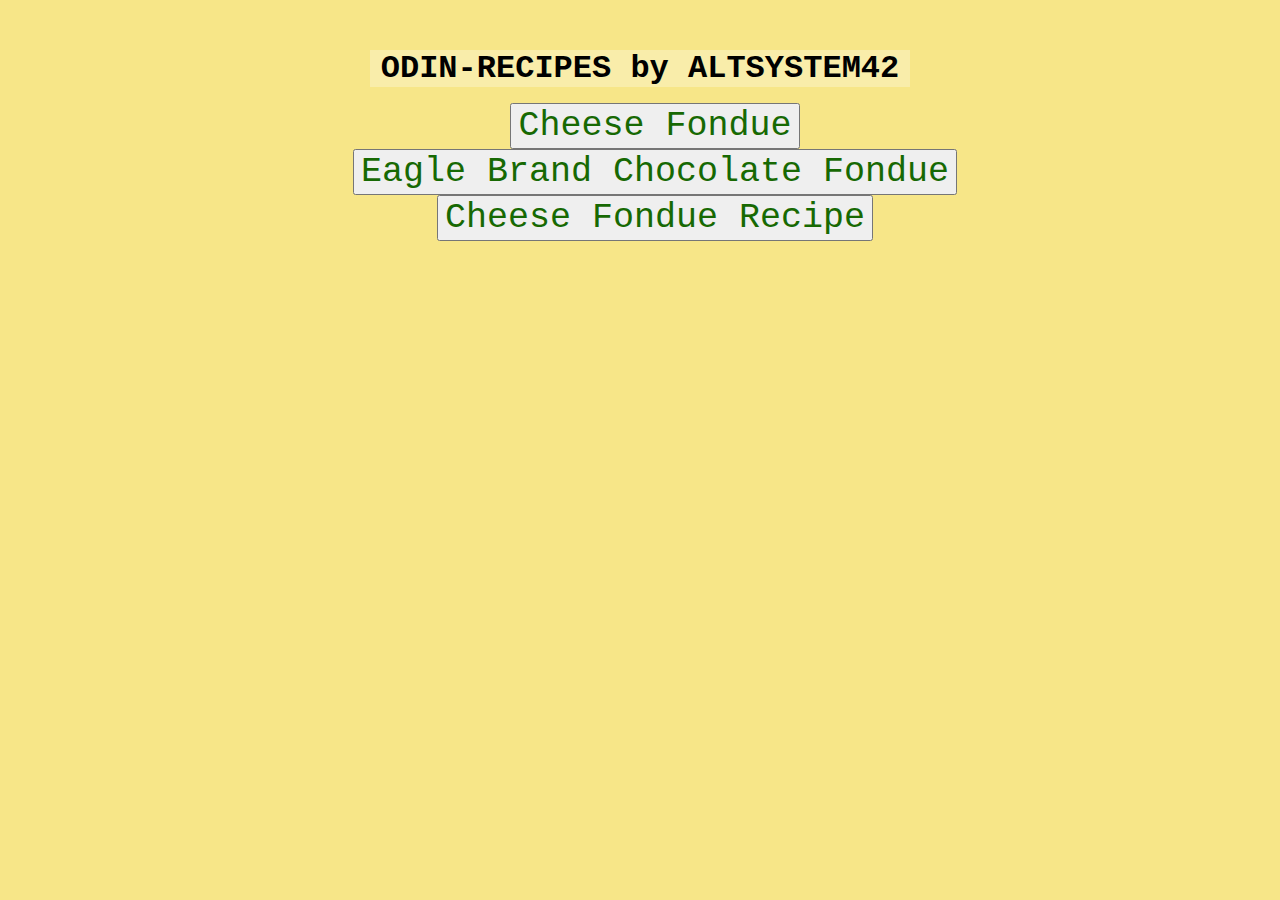
<file: index.html>
<!DOCTYPE html>
<html lang="en">
<head>
    <meta charset="UTF-8">
    <meta name="viewport" content="width=device-width, initial-scale=1.0">
    <link rel="stylesheet" href="style.css" />
    <title>odin-recipes</title>
</head>
<body class="body-page">
    <h1 class ="title-page">ODIN-RECIPES by ALTSYSTEM42</h1>
    <ul class="tab"><li class="opt"><a href="./recipes/cheese-fondue.html"><button>Cheese Fondue</button></a></li>
    <li class="opt"><a href="./recipes/eagle-brand-chocolate-fondue.html"><button>Eagle Brand Chocolate Fondue</button></a></li>
    <li class = "opt"><a href="./recipes/beer-cheese-fondue.html"><button>Cheese Fondue Recipe</button></a></li>
    </ul>
</body>
</html>
</file>
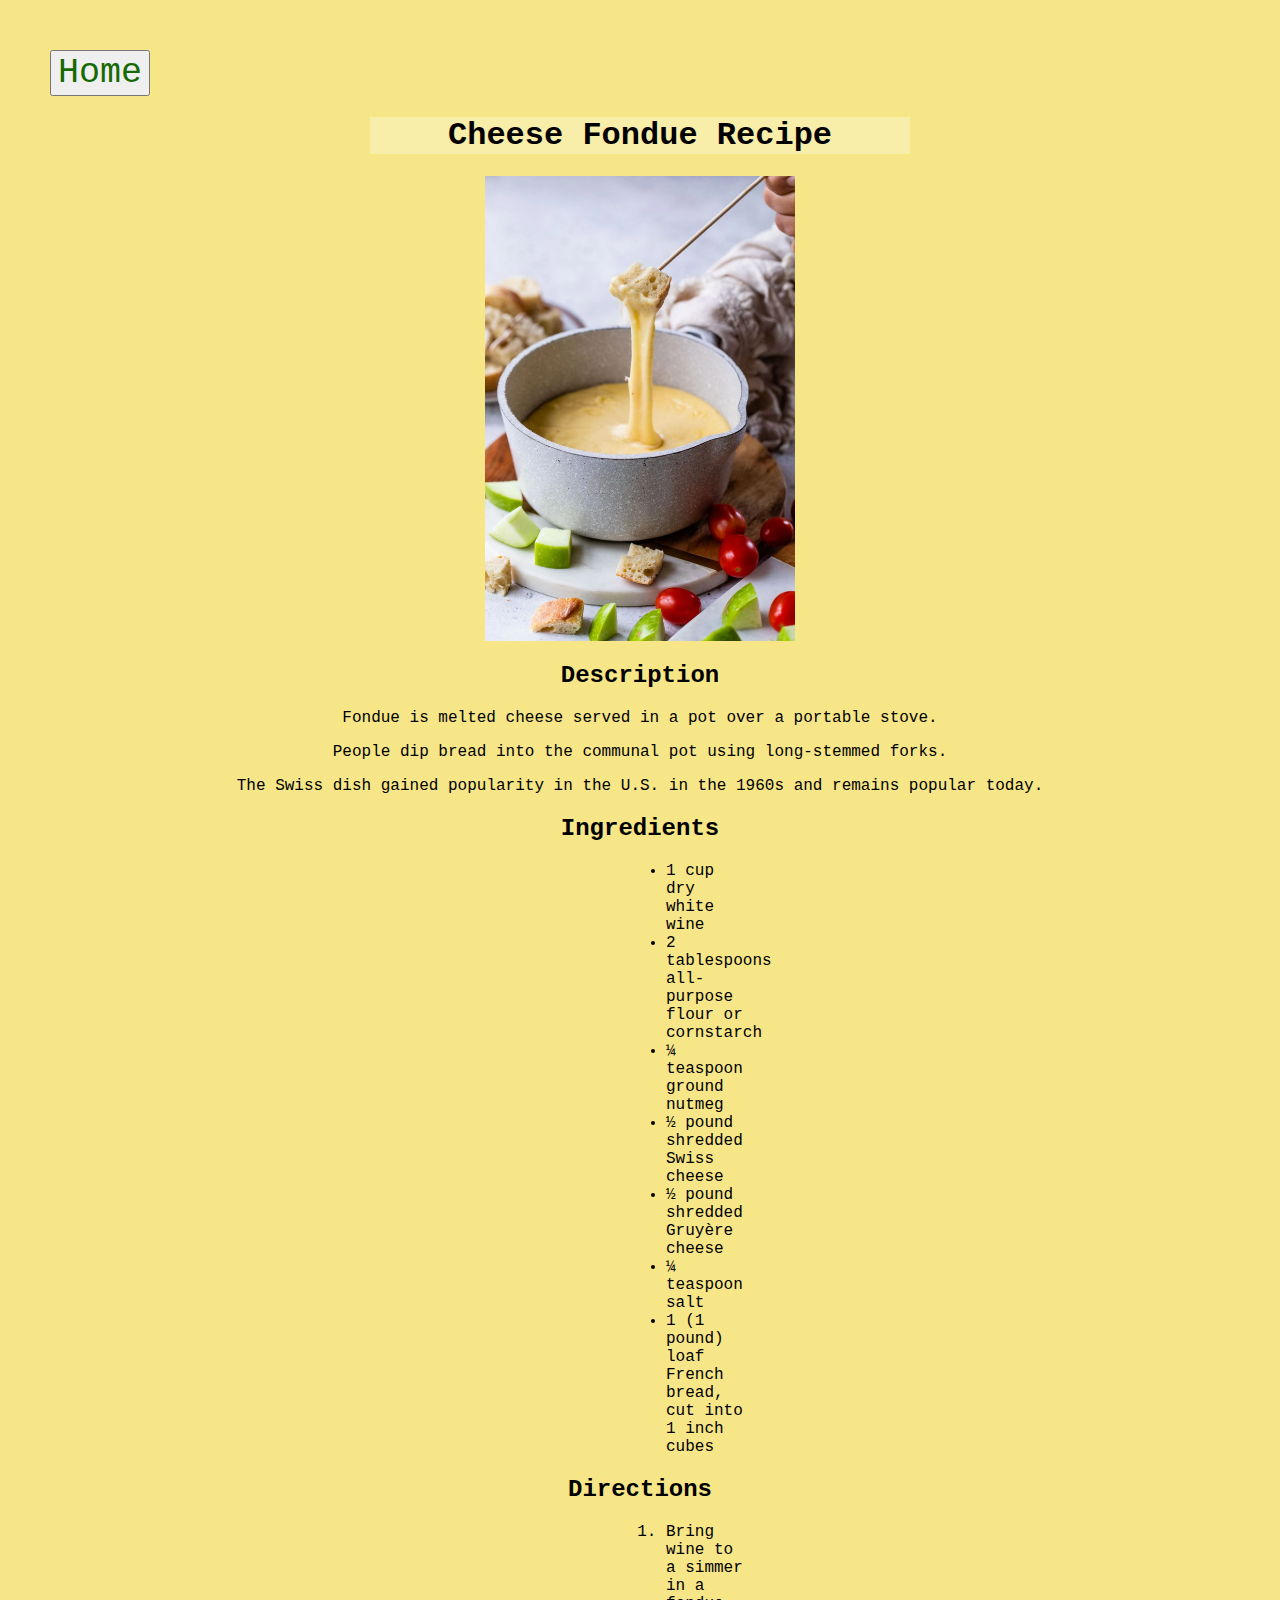
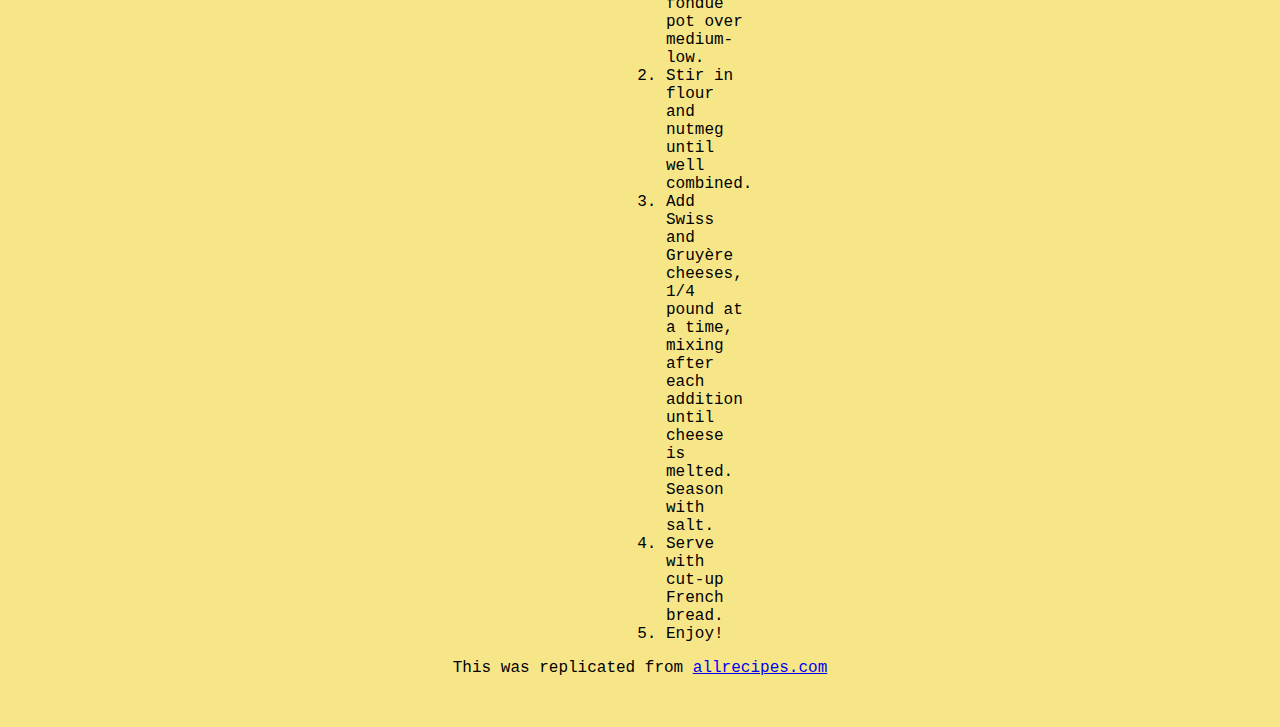
<file: recipes/cheese-fondue.html>
<!DOCTYPE html>
<html lang="en">
<head>
    <meta charset="UTF-8">
    <meta name="viewport" content="width=device-width, initial-scale=1.0">
    <link rel="stylesheet" href="../style.css"/>
    <title>Cheese Fondue Recipe</title>
</head>
<body>
    <h1><a href="../index.html"><button>Home</button></a></h1> <strong><h1 class="title-page">Cheese Fondue Recipe</h1></strong>
    <h1><img class="images" src="../img/Cheese-Fondue.png" width="310" alt="A pot of cheese fondue"></h1>
    <p><h2>Description</h2></p>
    <p>Fondue is melted cheese served in a pot over a portable stove.</p> <p>
        People dip bread into the communal pot using long-stemmed forks.</p><p>
            The Swiss dish gained popularity in the U.S. in the 1960s and remains popular today.</p>

    <p><h2>Ingredients</h2></p>
    <p><ul class="centerer">
        <li>1 cup dry white wine</li>
        <li>2 tablespoons all-purpose flour or cornstarch</li>
        <li>¼ teaspoon ground nutmeg</li>
        <li>½ pound shredded Swiss cheese</li>
        <li>½ pound shredded Gruyère cheese</li>
        <li>¼ teaspoon salt</li>
        <li>1 (1 pound) loaf French bread, cut into 1 inch cubes</li>
    </ul></p>
    <p><h2> Directions</h2></p>
    <ol>
        <li>Bring wine to a simmer in a fondue pot over medium-low.</li>
        <li>Stir in flour and nutmeg until well combined.</li>
        <li>Add Swiss and Gruyère cheeses, 1/4 pound at a time, mixing after each addition until cheese is melted. Season with salt.</li>
        <li>Serve with cut-up French bread.</li>
        <li>Enjoy!</li>
    </ol>
    <p>This was replicated from <a href="https://www.allrecipes.com/recipe/13714/cheese-fondue/" target="_blank" rel="noopener noreferrer">allrecipes.com</a></p>
</body>
</html>
</file>
<file: style.css>
/* style.css */
*,
::before,
::after {
    box-sizing: border-box;
    font-family:'Courier New', Courier, monospace
}
.title-page {
    text-align: center;
    background-color: rgba(255, 255, 255, 0.288);
    width: 540px;
    margin:auto;
}
body {
    margin:50px;
    background-color: rgba(241, 211, 41, 0.555);
}
.tab {
    list-style-type:none;
    display: block;
    text-align: center;

}
button{
    margin-right: 10px;
    font-size:35px;
    color:rgb(23, 105, 3)
}
h2, p {
    text-align: center;
}
ol, .centerer{
    margin-left:36em;
    margin-right:30em;
}
.images {
    display: block;
    margin: auto;
}
</file>
